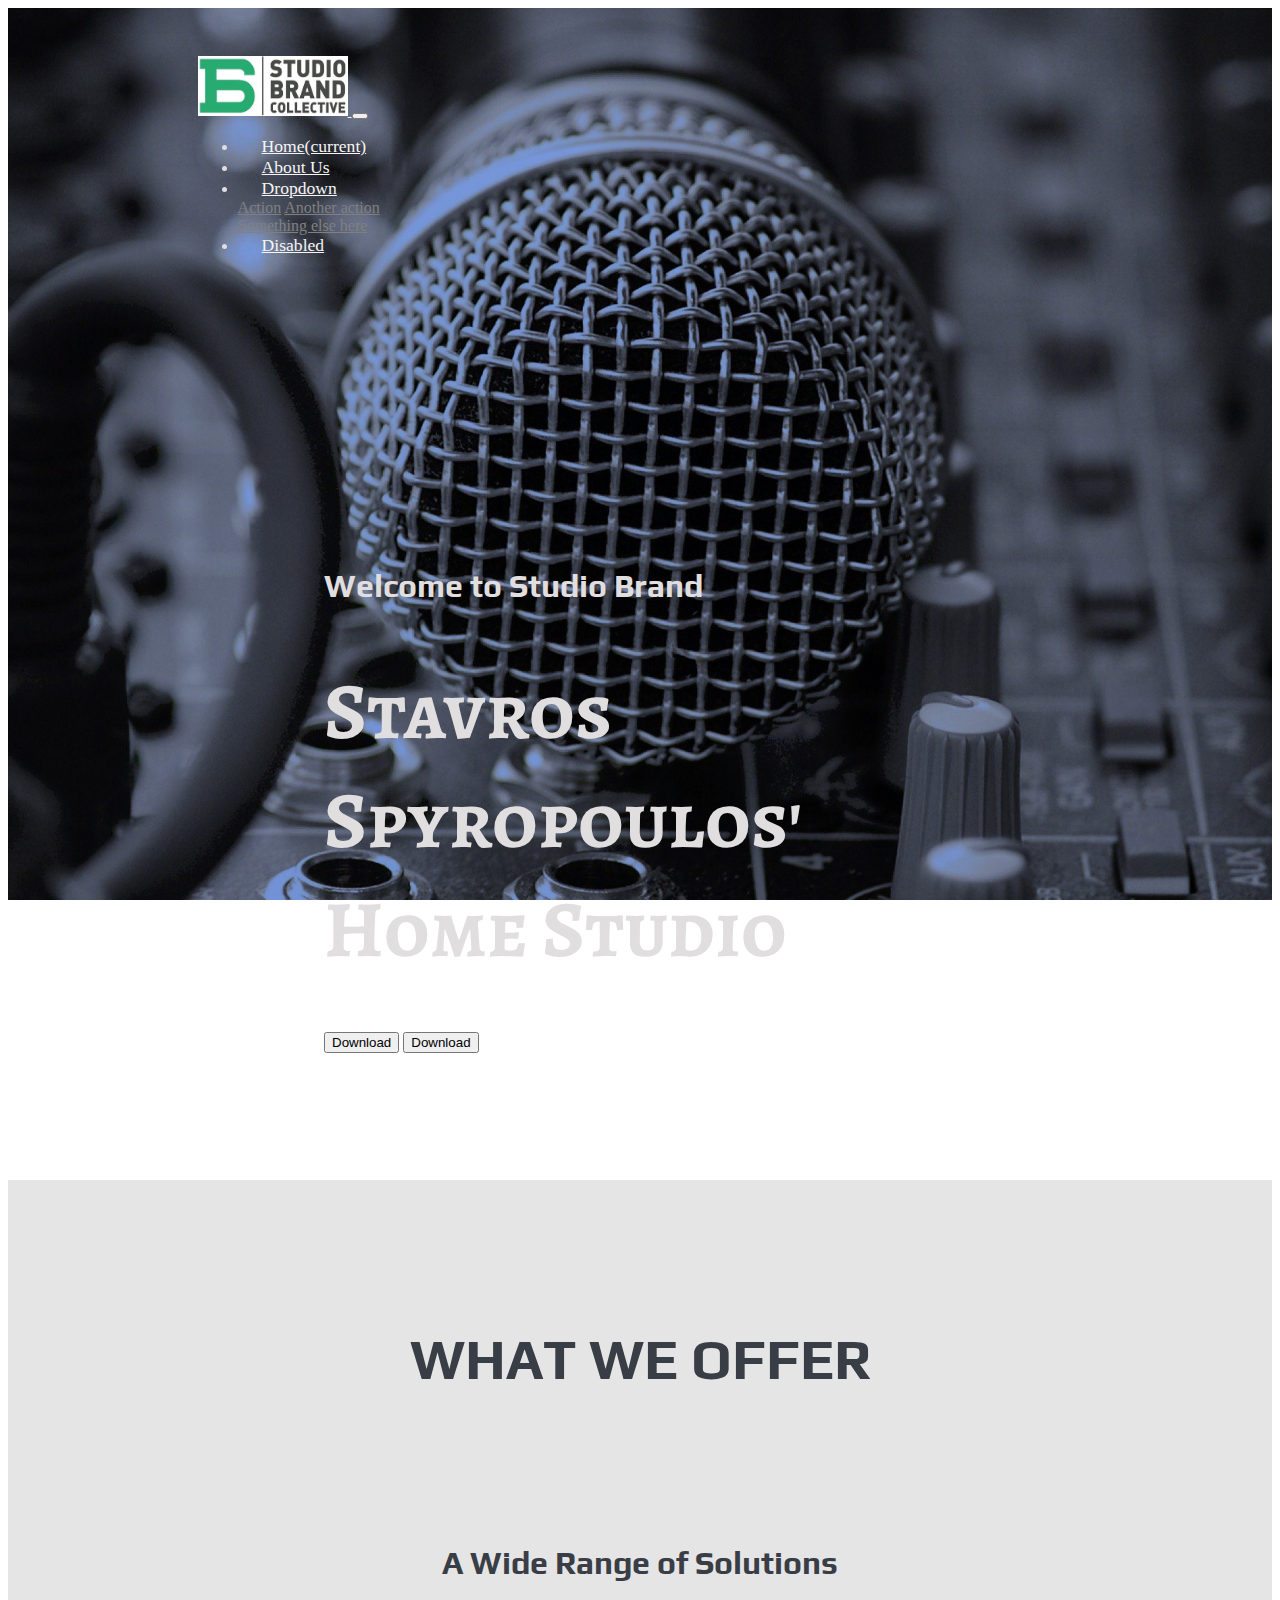
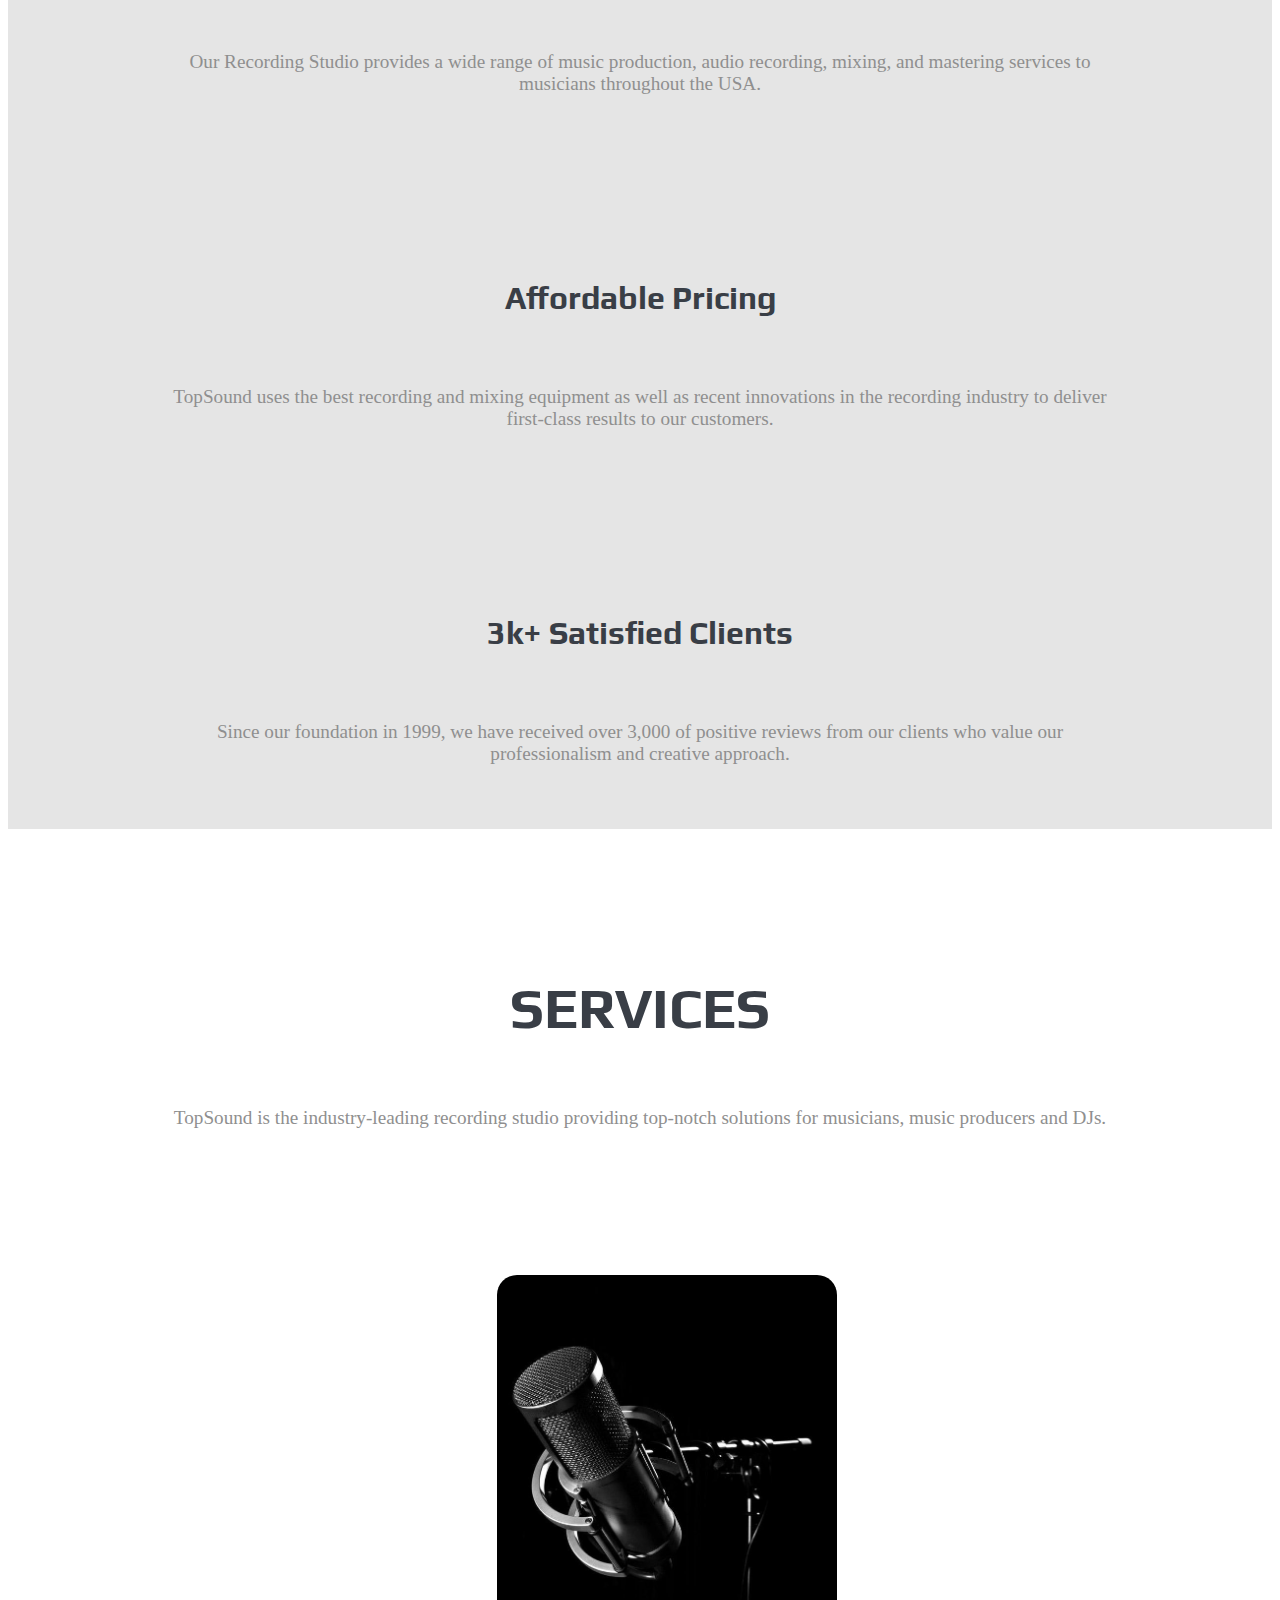
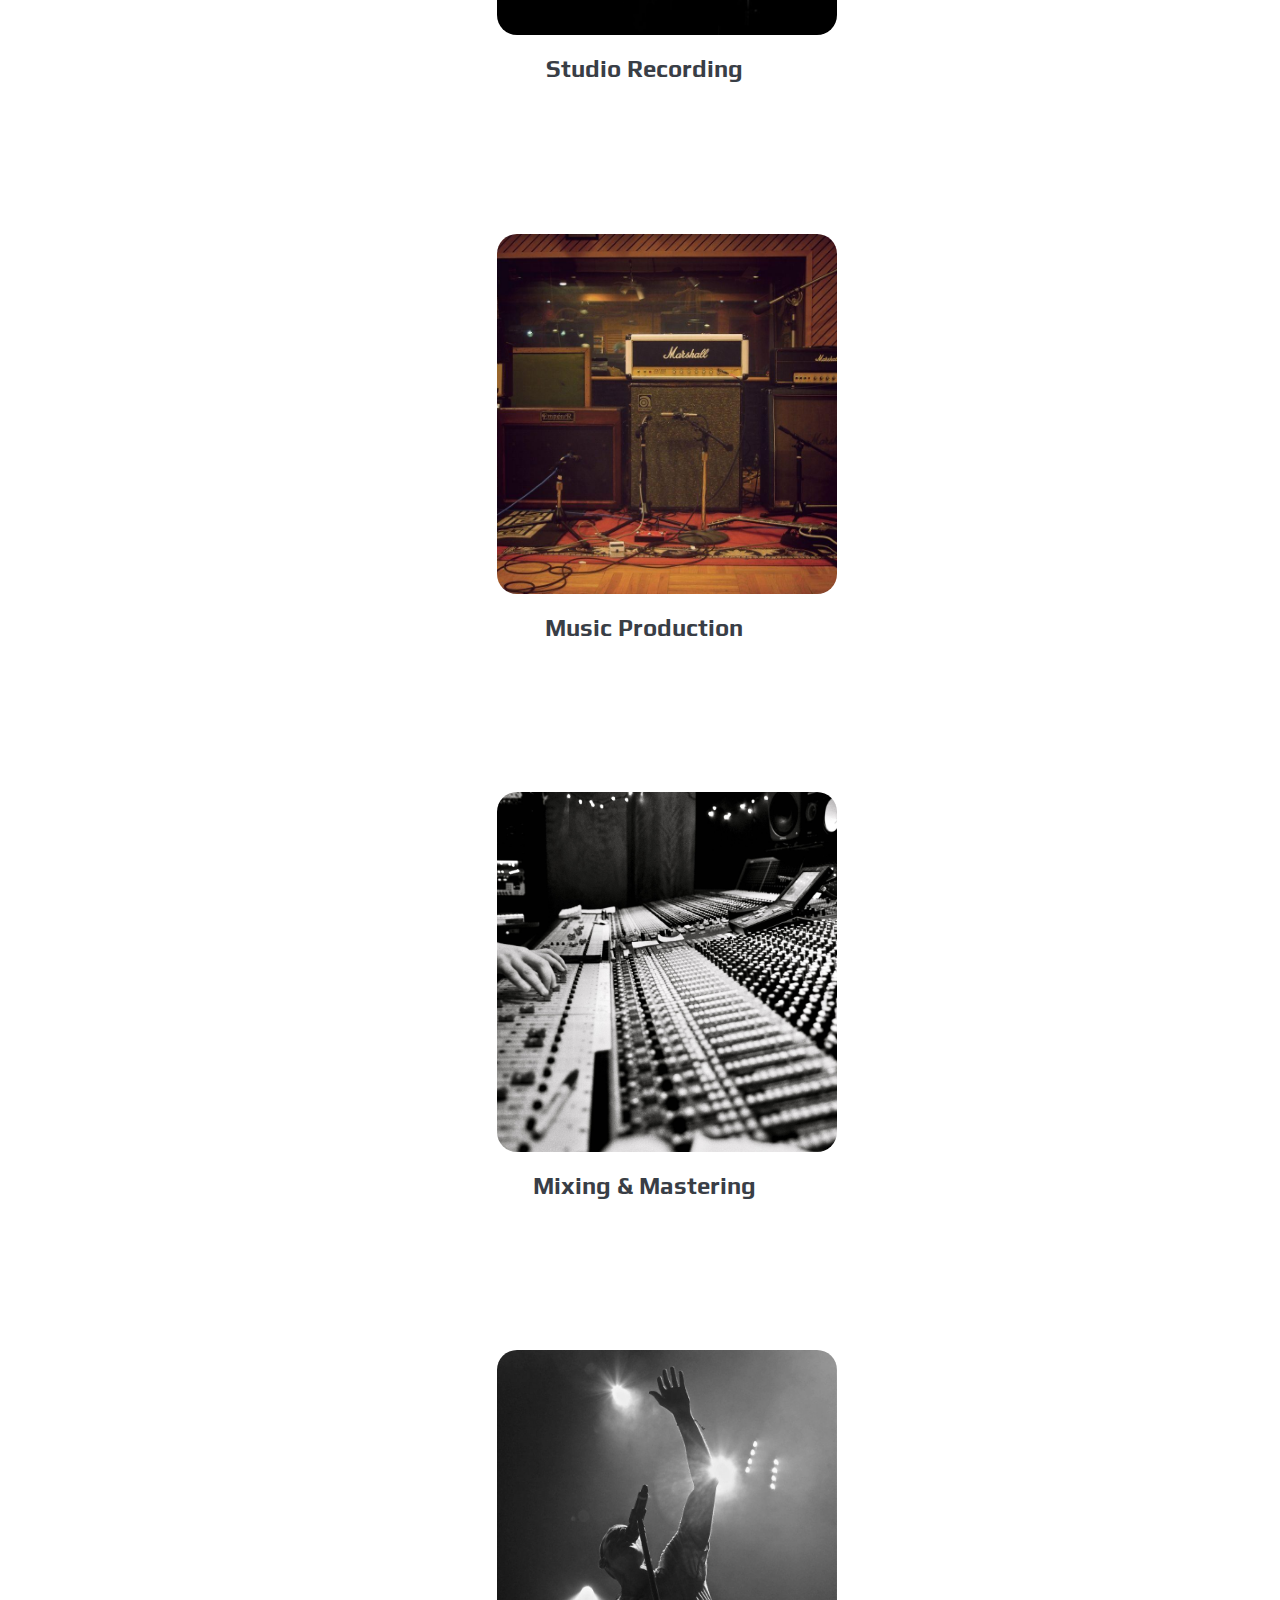
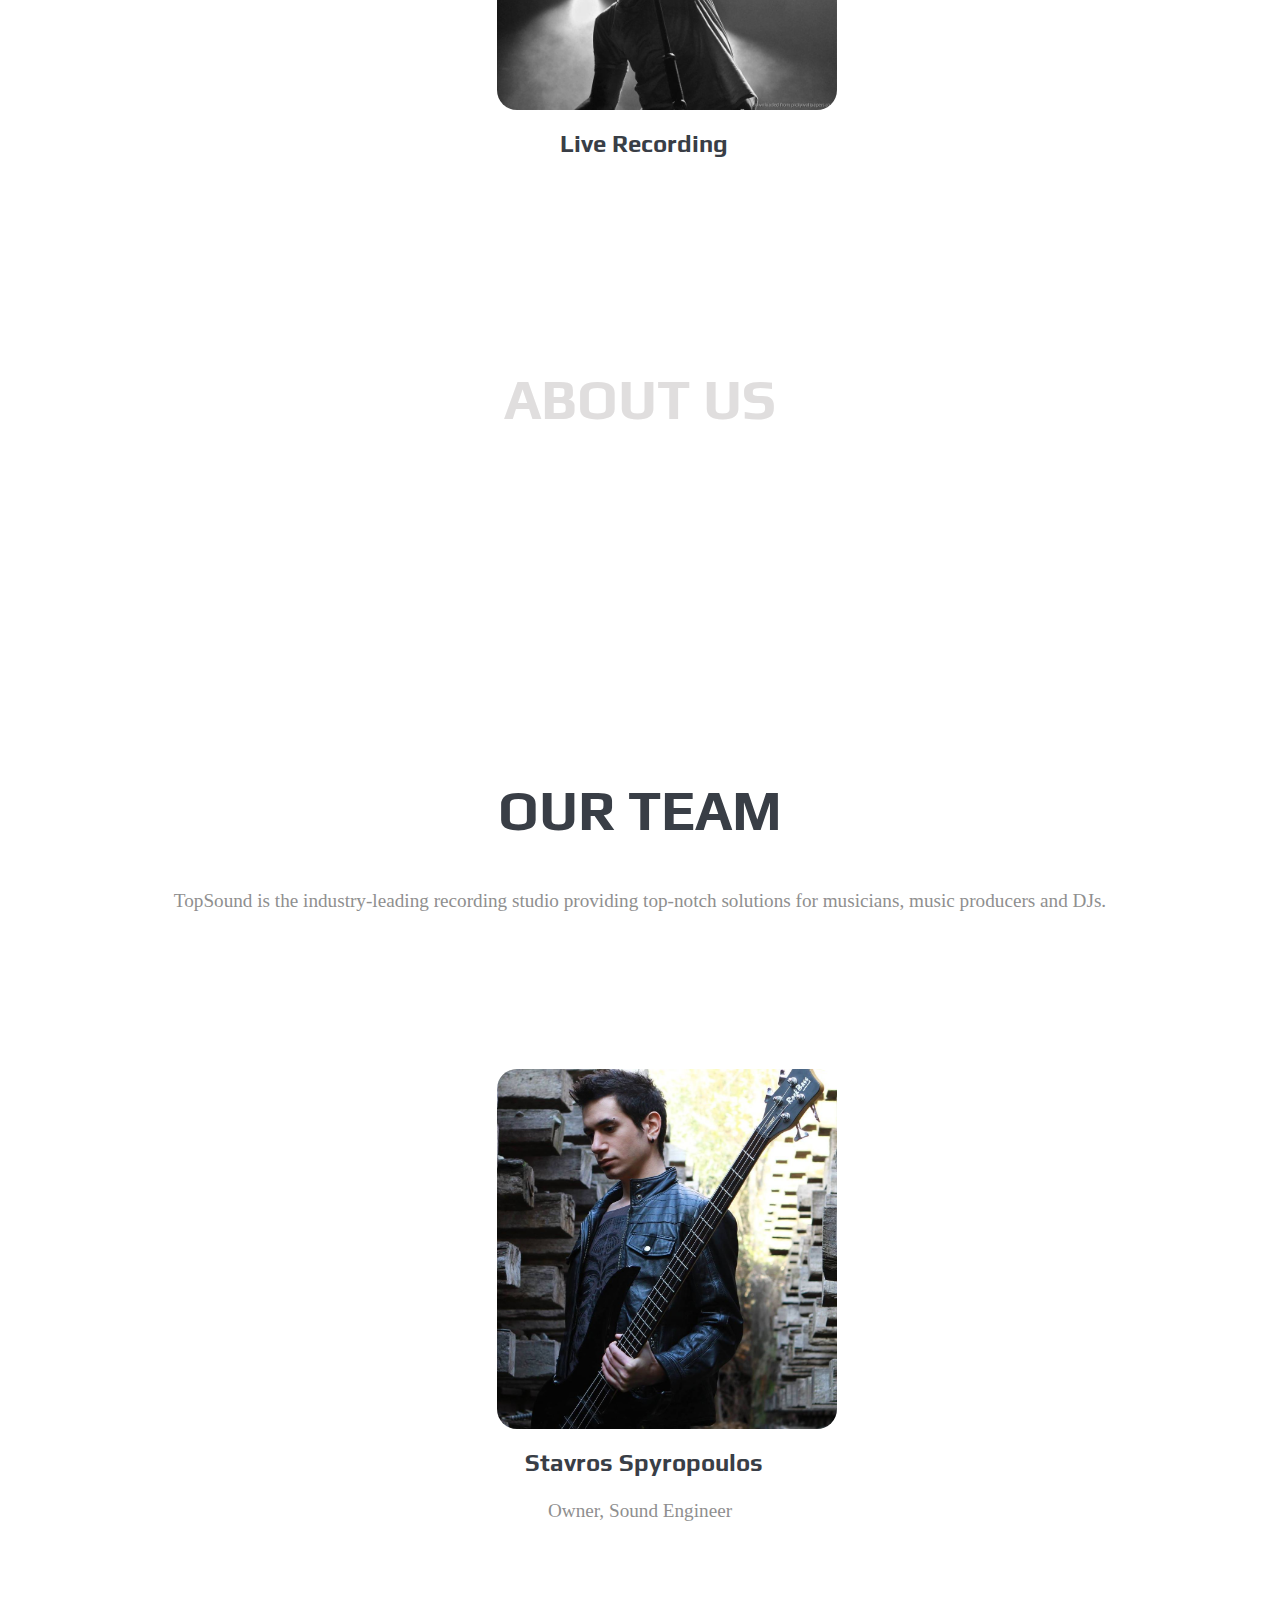
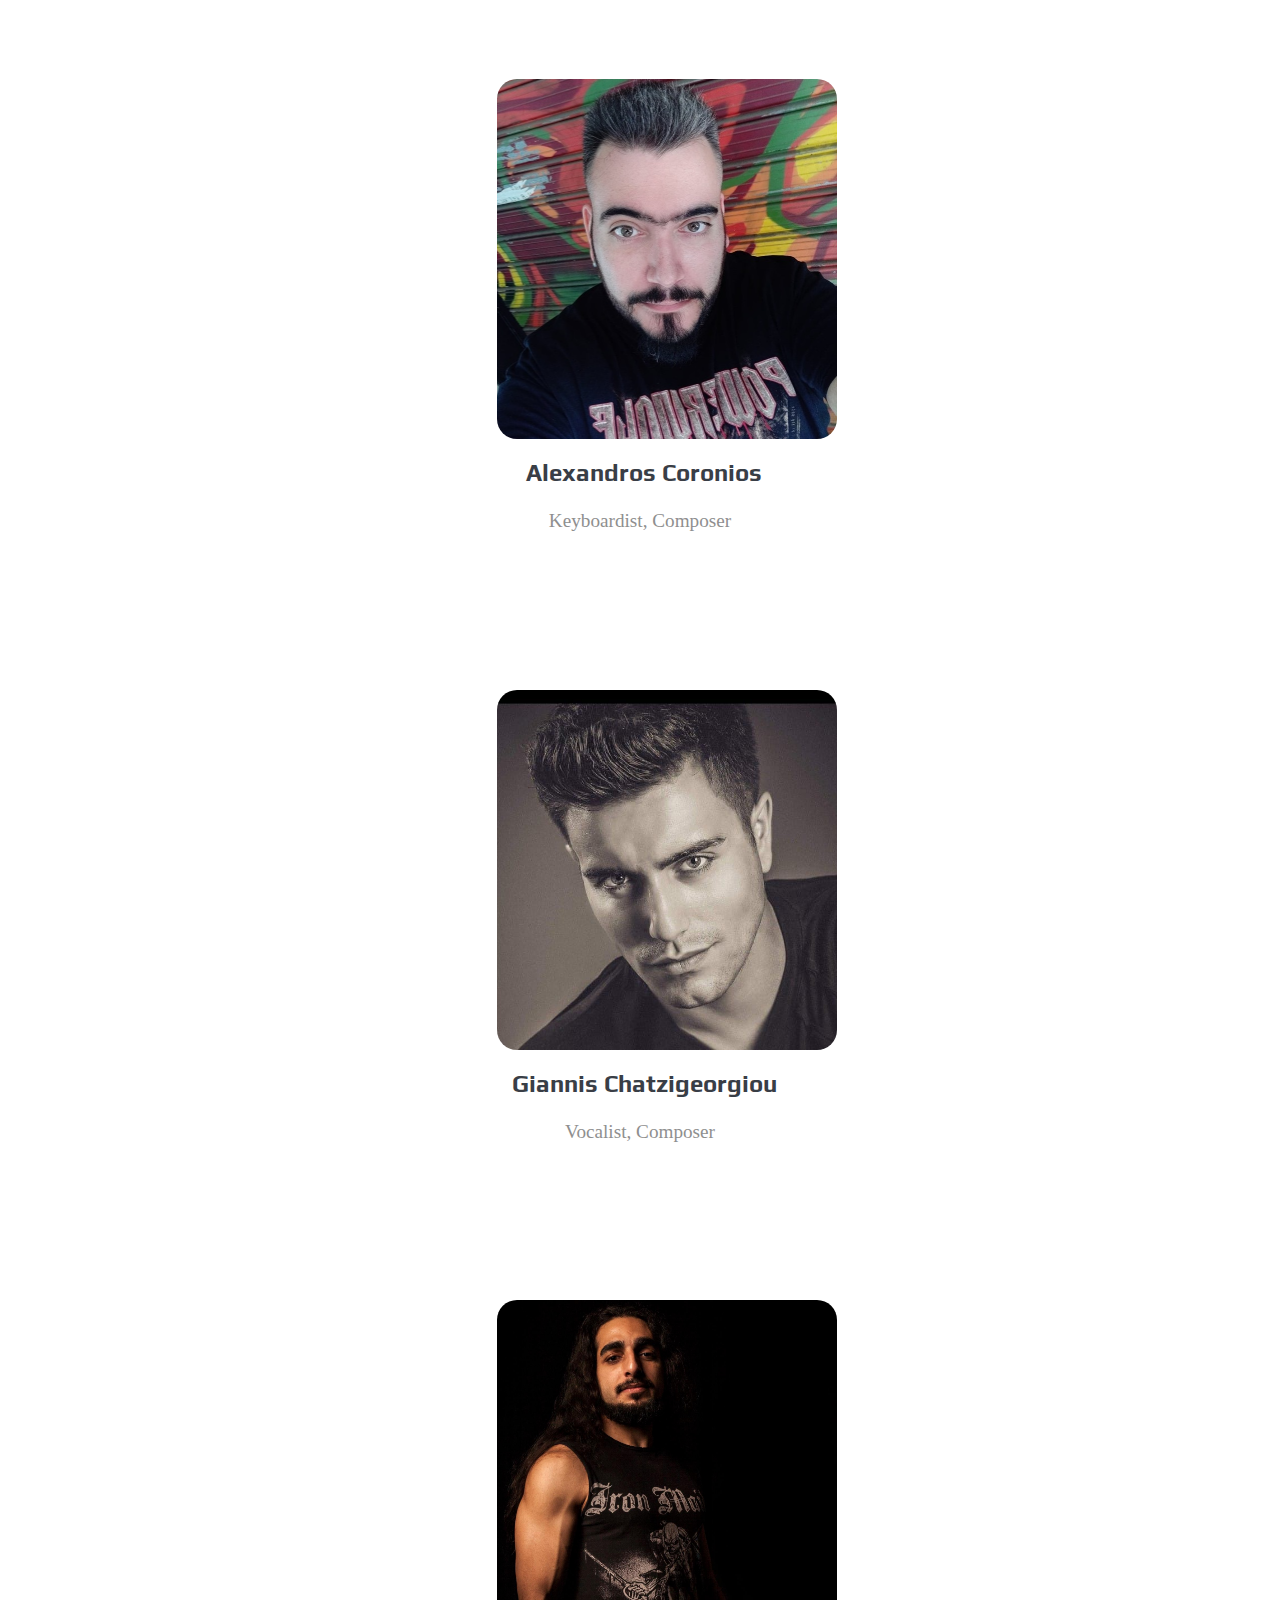
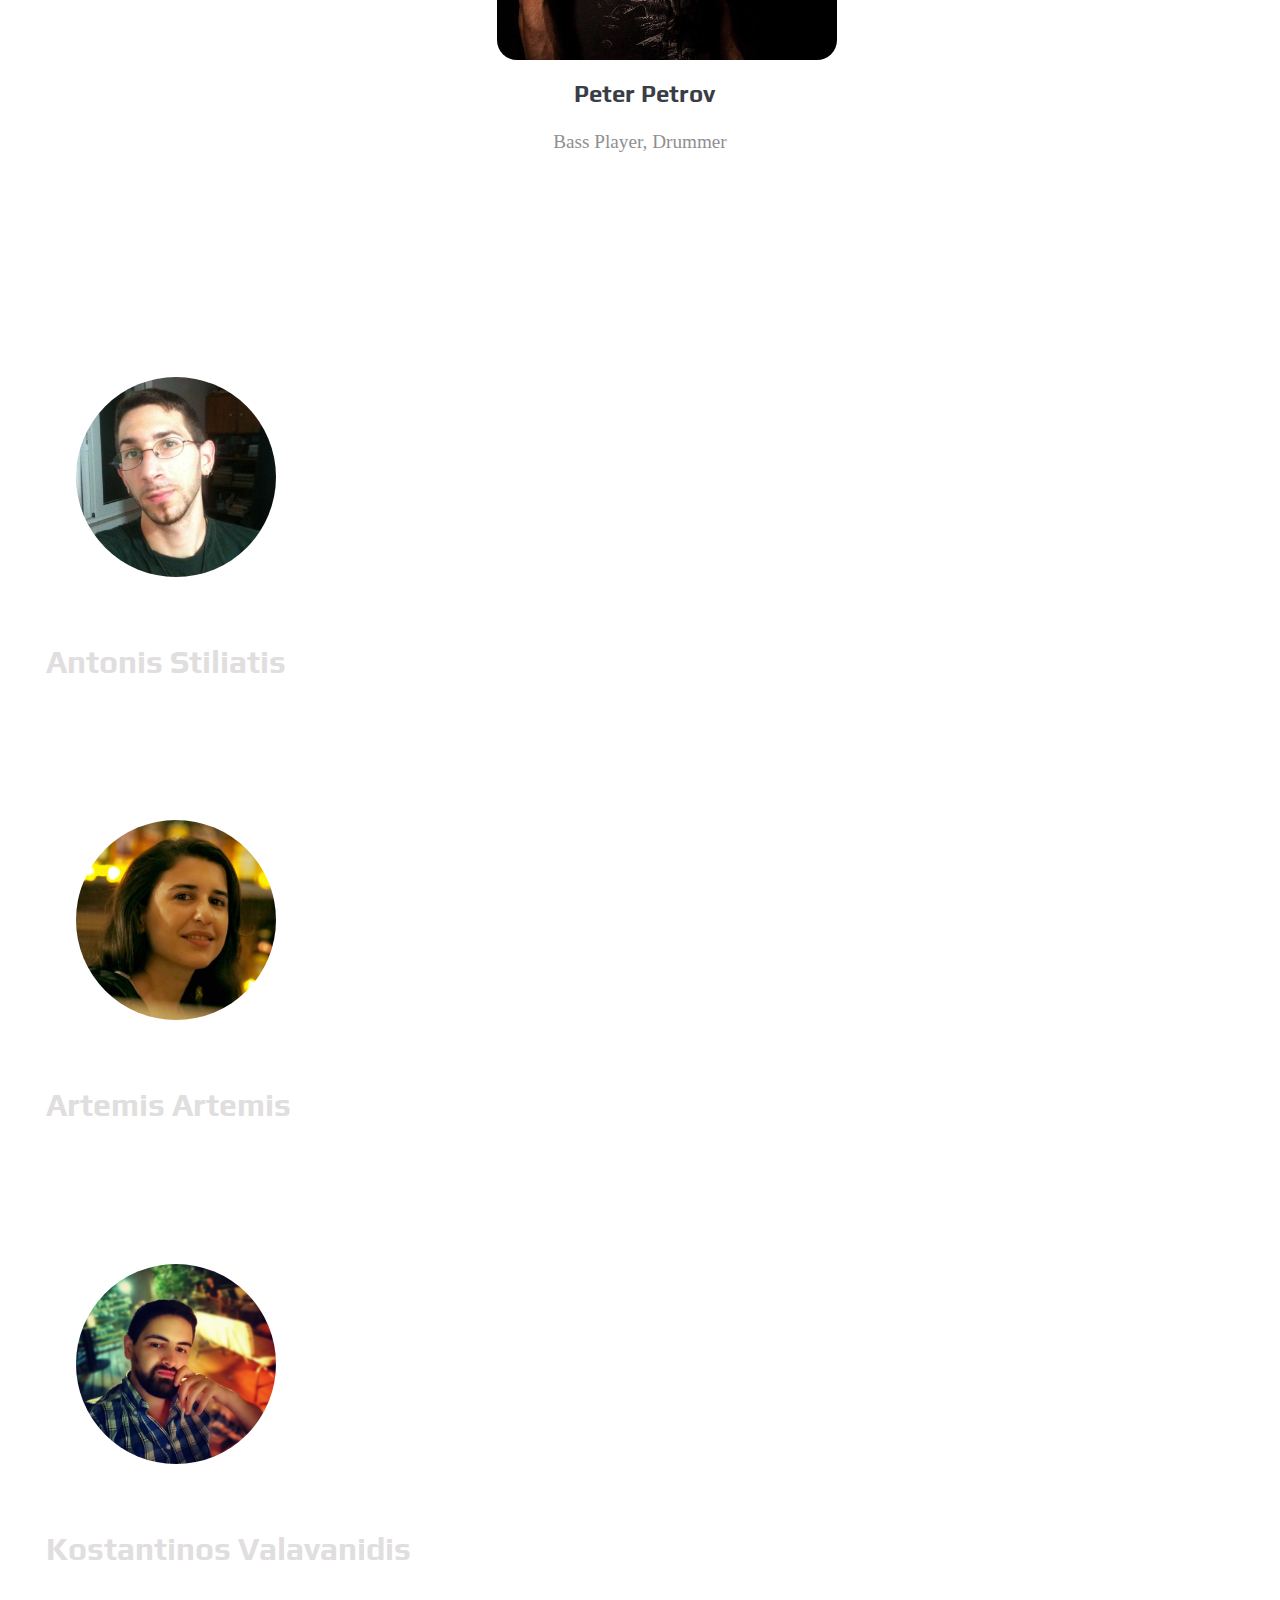
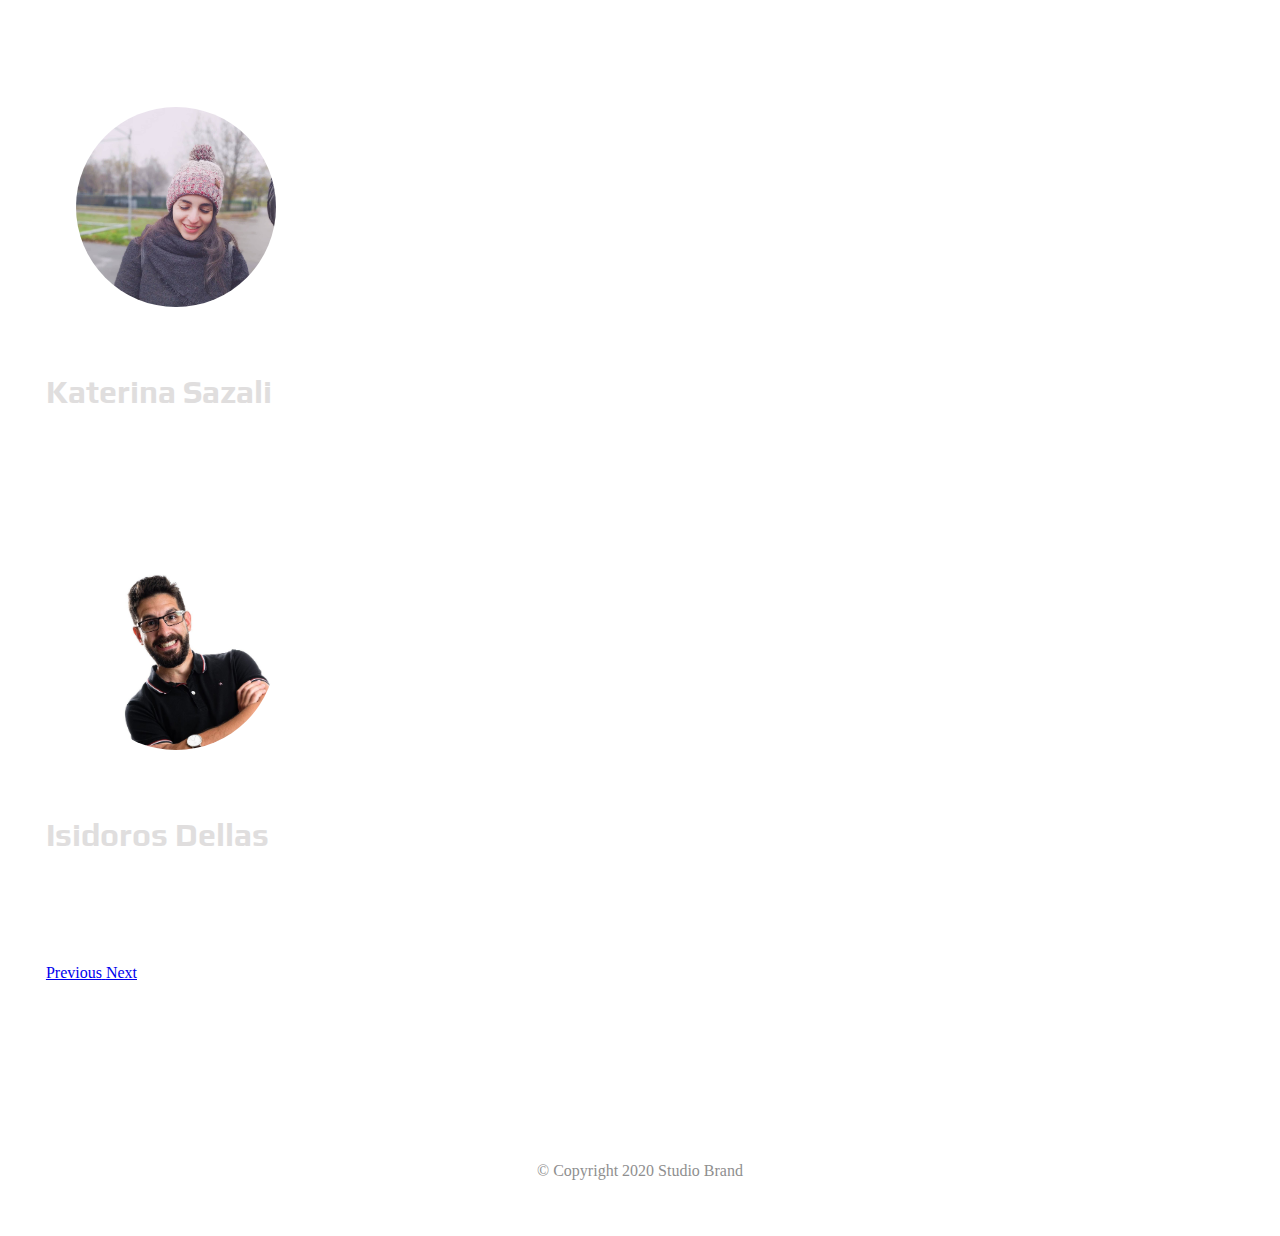
<file: index.html>
<!doctype html>
<html lang="en">

<head>
  <!-- Required meta tags -->
  <meta charset="utf-8">
  <meta name="viewport" content="width=device-width, initial-scale=1, shrink-to-fit=no">
  <title>Spyropoulos' Home Studio</title>

  <!-- Google Fonts -->

  <link href="https://fonts.googleapis.com/css2?family=Alegreya+SC:wght@400;500;700;800&family=Play:wght@400;700&family=Varela+Round&display=swap" rel="stylesheet">

  <!-- CSS Stylesheets -->
  <link rel="stylesheet" href="https://stackpath.bootstrapcdn.com/bootstrap/4.5.0/css/bootstrap.min.css" integrity="sha384-9aIt2nRpC12Uk9gS9baDl411NQApFmC26EwAOH8WgZl5MYYxFfc+NcPb1dKGj7Sk" crossorigin="anonymous">
  <link rel="stylesheet" href="css/styles.css">

  <!-- Favicon -->
  <link rel="icon" href="favicon.ico">

  <!-- Font Awesome -->
  <link rel="stylesheet" href="https://use.fontawesome.com/releases/v5.13.0/css/all.css" integrity="sha384-Bfad6CLCknfcloXFOyFnlgtENryhrpZCe29RTifKEixXQZ38WheV+i/6YWSzkz3V" crossorigin="anonymous">

</head>

<body>

  <section id="title">

    <div class="container-fluid bg-specs">

      <!-- Nav Bar -->

      <nav class="navbar fixed-top navbar-expand-lg navbar-light bg-transparent nav-size">
        <a class="navbar-brand" href="#">
          <img class="brand-img" src="images/brand1.jpg" width="150" height="60" alt="Studio's Brand Name" loading="lazy">
        </a>
        <button class="navbar-toggler" type="button" data-toggle="collapse" data-target="#navbarSupportedContent" aria-controls="navbarSupportedContent" aria-expanded="false" aria-label="Toggle navigation">
          <span class="navbar-toggler-icon"></span>
        </button>

        <div class="collapse navbar-collapse" id="navbarSupportedContent">
          <ul class="navbar-nav ml-auto">
            <li class="nav-item active">
              <a class="nav-link" href="#">Home<span class="sr-only">(current)</span></a>
            </li>
            <li class="nav-item">
              <a class="nav-link" href="about-us.html">About Us</a>
            </li>
            <li class="nav-item dropdown">
              <a class="nav-link dropdown-toggle" href="#" id="navbarDropdown" role="button" data-toggle="dropdown" aria-haspopup="true" aria-expanded="false">
                Dropdown
              </a>
              <div class="dropdown-menu" aria-labelledby="navbarDropdown">
                <a class="dropdown-item" href="#">Action</a>
                <a class="dropdown-item" href="#">Another action</a>
                <div class="dropdown-divider"></div>
                <a class="dropdown-item" href="#">Something else here</a>
              </div>
            </li>
            <li class="nav-item">
              <a class="nav-link disabled" href="#" tabindex="-1" aria-disabled="true">Disabled</a>
            </li>
          </ul>
        </div>
      </nav>


      <!-- Title -->


      <div class="text-center intro">
        <h3>Welcome to Studio Brand</h3>
        <h1>Stavros Spyropoulos' Home Studio</h1>
        <button type="button" class="btn btn-dark btn-lg download-button"><i class="fab fa-apple"></i> Download</button>
        <button type="button" class="btn btn-outline-light btn-lg download-button"><i class="fab fa-google-play"></i> Download</button>
      </div>
    </div>
  </section>


  <!-- Features -->


  <section id="features">
    <div>
      <h2 class="color-class">WHAT WE OFFER</h2>
      <div class="row">
        <div class="feature-box col-lg-4">
          <i class="fas fa-check-circle fa-4x font-awesome-icon"></i>
          <h3 class="color-class">A Wide Range of Solutions</h3>
          <p>Our Recording Studio provides a wide range of music production, audio recording, mixing, and mastering services to musicians throughout the USA.</p>
        </div>

        <div class="feature-box col-lg-4">
          <i class="fas fa-check-circle fa-4x font-awesome-icon"></i>
          <h3 class="color-class">Affordable Pricing</h3>
          <p>TopSound uses the best recording and mixing equipment as well as recent innovations in the recording industry to deliver first-class results to our customers.</p>
        </div>

        <div class="feature-box col-lg-4">
          <i class="fas fa-check-circle fa-4x font-awesome-icon"></i>
          <h3 class="color-class">3k+ Satisfied Clients</h3>
          <p>Since our foundation in 1999, we have received over 3,000 of positive reviews from our clients who value our professionalism and creative approach.</p>
        </div>
      </div>
    </div>


  </section>


  <!-- Services -->


  <section id="services">

    <h2>SERVICES</h2>
    <p>TopSound is the industry-leading recording studio providing top-notch solutions for musicians, music producers and DJs.</p>
    <div class="row">
      <div class="service-box col-lg-3 col-md-6">
        <img class="img-fluid img-position-right" src="images/m2.jpg" alt="mic-picture">
        <h3>Studio Recording</h3>
      </div>

      <div class="service-box col-lg-3 col-md-6">
        <img class="img-fluid" src="images/rh1.jpg" alt="music-production-picture">
        <h3>Music Production</h3>
      </div>

      <div class="service-box col-lg-3 col-md-6">
        <img class="img-fluid" src="images/bgimg4.jpg" alt="mixer-picture">
        <h3>Mixing & Mastering</h3>
      </div>
      <div class="service-box col-lg-3 col-md-6">
        <img class="img-fluid img-position-right" src="images/s1.jpg" alt="singer-picture">
        <h3>Live Recording</h3>
      </div>
    </div>


  </section>


  <!-- About Us -->


  <section id="about-us">

    <div class="container-fluid bg1-specs">
      <div class="row">
        <div class="col-sm">
          <h2>ABOUT US</h2>
          <p class="bright">TopSound is the industry-leading recording studio providing top-notch solutions for musicians, music producers and DJs.</p>
        </div>
      </div>
    </div>

  </section>


  <!-- Contribution -->


  <section id="contribution">

    <h2>OUR TEAM</h2>
    <p>TopSound is the industry-leading recording studio providing top-notch solutions for musicians, music producers and DJs.</p>
    <div class="row">
      <div class="service-box col-lg-3 col-md-6">
        <img class="img-fluid img-position-right" src="images/stavros.jpg" alt="mic-picture">
        <h3>Stavros Spyropoulos</h3>
        <p>Owner, Sound Engineer</p>
      </div>

      <div class="service-box col-lg-3 col-md-6">
        <img class="img-fluid img-position-right" src="images/alex.jpg" alt="music-production-picture">
        <h3>Alexandros Coronios</h3>
        <p>Keyboardist, Composer</p>
      </div>

      <div class="service-box col-lg-3 col-md-6">
        <img class="img-fluid" src="images/giannis.jpg" alt="mixer-picture">
        <h3>Giannis Chatzigeorgiou</h3>
        <p>Vocalist, Composer</p>
      </div>
      <div class="service-box col-lg-3 col-md-6">
        <img class="img-fluid img-position-right" src="images/peter.jpg" alt="singer-picture">
        <h3>Peter Petrov</h3>
        <p>Bass Player, Drummer</p>
      </div>
    </div>


  </section>


  <!-- Testimonials -->


  <section class="bg-specs colored-section text-center" id="testimonials">

    <div id="carouselExampleControls" class="carousel slide" data-interval="4500">
      <div class="carousel-inner">
        <div class="carousel-item container-fluid active">
          <img class="img-test" src="images/ado.jpg" class="d-block w-100" alt=">Antonis-Picture">
          <h3>Antonis Stiliatis</h3>
          <i class="fas fa-quote-left fa-2x"></i>
          <p class="bright">Lorem ipsum dolor sit amet, consectetur adipiscing elit, sed do eiusmod tempor incididunt ut labore et dolore</p>
        </div>
        <div class="carousel-item container-fluid">
          <img class="img-test" src="images/art.jpg" class="d-block w-100" alt="Artemis-Picture">
          <h3>Artemis Artemis</h3>
          <i class="fas fa-quote-left fa-2x"></i>
          <p class="bright">Lorem ipsum dolor sit amet, consectetur adipiscing elit, sed do eiusmod tempor incididunt ut labore et dolore</p>
        </div>
        <div class="carousel-item container-fluid">
          <img class="img-test" src="images/din.jpg" class="d-block w-100" alt="Kostantinos-Picture">
          <h3>Kostantinos Valavanidis</h3>
          <i class="fas fa-quote-left fa-2x"></i>
          <p class="bright">Lorem ipsum dolor sit amet, consectetur adipiscing elit, sed do eiusmod tempor incididunt ut labore et dolore</p>
        </div>
        <div class="carousel-item container-fluid">
          <img class="img-test" src="images/kat.jpg" class="d-block w-100" alt="Katerina-Picture">
          <h3>Katerina Sazali</h3>
          <i class="fas fa-quote-left fa-2x"></i>
          <p class="bright">Lorem ipsum dolor sit amet, consectetur adipiscing elit, sed do eiusmod tempor incididunt ut labore et dolore</p>
        </div>
        <div class="carousel-item container-fluid">
          <img class="img-test" src="images/isi.jpg" class="d-block w-100" alt="Isidoros-Picture">
          <h3>Isidoros Dellas</h3>
          <i class="fas fa-quote-left fa-2x font-awesome-padding"></i>
          <p class="bright">Lorem ipsum dolor sit amet, consectetur adipiscing elit, sed do eiusmod tempor incididunt ut labore et dolore</p>
        </div>
      </div>
      <a class="carousel-control-prev" href="#carouselExampleControls" role="button" data-slide="prev">
        <span class="carousel-control-prev-icon" aria-hidden="true"></span>
        <span class="sr-only">Previous</span>
      </a>
      <a class="carousel-control-next" href="#carouselExampleControls" role="button" data-slide="next">
        <span class="carousel-control-next-icon" aria-hidden="true"></span>
        <span class="sr-only">Next</span>
      </a>
    </div>


  </section>


  <!-- Footer -->


  <footer class="white-section" id="footer">
    <div class="container-fluid">
      <i class="social-icon fab fa-2x fa-facebook-f"></i>
      <i class="social-icon fab fa-2x fa-twitter"></i>
      <i class="social-icon fab fa-2x fa-instagram"></i>
      <i class="social-icon fas fa-2x fa-envelope"></i>
      <p>© Copyright 2020 Studio Brand</p>
    </div>
  </footer>




  <!-- Bootstrap Scripts -->
  <script src="https://code.jquery.com/jquery-3.5.1.slim.min.js" integrity="sha384-DfXdz2htPH0lsSSs5nCTpuj/zy4C+OGpamoFVy38MVBnE+IbbVYUew+OrCXaRkfj" crossorigin="anonymous"></script>
  <script src="https://cdn.jsdelivr.net/npm/popper.js@1.16.0/dist/umd/popper.min.js" integrity="sha384-Q6E9RHvbIyZFJoft+2mJbHaEWldlvI9IOYy5n3zV9zzTtmI3UksdQRVvoxMfooAo" crossorigin="anonymous"></script>
  <script src="https://stackpath.bootstrapcdn.com/bootstrap/4.5.0/js/bootstrap.min.js" integrity="sha384-OgVRvuATP1z7JjHLkuOU7Xw704+h835Lr+6QL9UvYjZE3Ipu6Tp75j7Bh/kR0JKI" crossorigin="anonymous"></script>
  <script src="javascript/index.js" charset="utf-8"></script>

</body>

</html>
</file>
<file: css/styles.css>
html, body {
    max-width: 100%;
    overflow-x: hidden;
}

h1 {
  margin-bottom: 3rem;
  font-size: 5rem;
  font-family: Alegreya SC;
}

h2 {
  font-size: 3.5rem;
  font-weight: bold;
  text-align: center;
  margin-bottom: 2rem;
  font-family: Play;
}

h3 {
  font-size: 2rem;
  font-family: Play;
}

p {
  color: #8f8f8f;
  font-size: 1.2rem;
  text-align: center;
  padding: 4% 0 0;
}

.bright {
  color: #fff;
}


/* Nav Bar */

.nav-size {
  padding: 3rem 15%;
}

.navbar a {
  color: #f5f5f5 !important;
}

.nav-link {
  font-size: 1.1rem;
  margin-left: 1.5rem;
}


/* Background */

.bg-specs {
  background-image: url("../images/bgimg1.jpg");
  background-position: center center;
  background-attachment: fixed;
  background-size: cover;
  color: #e0dede;
}

.dropdown-menu a {
  color: grey !important;
}


/* Title */

#title .intro {
  padding: 17% 25% 10%;
}

#title h2, h3 {
  color: #e0dede;
}


/* Features */

.color-class {
  color: #393e46;
}

#features {
  background-color: #e5e5e5;
  padding: 8% 6% 0;
}

.feature-box {
  text-align: center;
  padding: 8% 8% 4%;
}

.font-awesome-icon:hover {
  color: #ff4c68;
}

.font-awesome-icon {
  color: #ef8172;
  margin-bottom: 1rem;
}


/* Services */

#services {
  padding: 8% 8% 5%;
}

#services h2 {
  margin-bottom: 1.5rem;
  color: #393e46;
}

#services h3 {
  margin-left: .5rem;
  margin-top: 1rem;
  font-size: 1.5rem;
  font-weight: 600;
  color: #393e46;
}

.img-fluid {
  margin-left: 5%;
  margin-top: 12%;
  border-radius: 20px;
  width: 340px;
  height: 360px;
  object-fit: cover;
}

.row .img-position-right {
  object-position: right top;
}

.service-box {
  text-align: center;
}


/* About Us */

.bg1-specs {
  background-image: url("../images/bgimg2.jpg");
  background-position: center center;
  background-attachment: fixed;
  background-size: cover;
  padding: 6% 0;
  color: #e0dede;
}


/* Contribution */

#contribution {
  padding: 8% 8% 5%;
}

#contribution h2 {
  margin-bottom: 3rem;
  color: #393e46;
}

#contribution h3 {
  margin-left: .5rem;
  margin-top: 1rem;
  font-size: 1.5rem;
  font-weight: 600;
  color: #393e46;
}

#contribution p {
  padding: 1%;
  padding-top: 0;
}


/* Testimonials */

#testimonials {
  background-image: url("../images/bgimg3.jpg");
  padding: 8% 3% 5%;
}

#testimonials p {
  padding: 0;
}

.fa-quote-left {
  padding: 1.5rem;
}

.img-test {
  margin: 30px;
  border-radius: 100%;
  width: 200px;
  height: 200px;
  object-fit: cover;
}


/* Footer */

#footer {
  text-align: center;
  padding: 2rem 0;
}

#footer p {
  font-size: 1rem;
}

.social-icon {
  margin: 40px 15px 20px;
}

.social-icon:hover {
  color: #ff4c68;
}

@media (max-width: 985px) {

  h1 {
    font-size: 3.5rem;
    padding: 0 15% 0;
  }

  h2 {
    font-size: 2.1rem;
    padding: 0 15% 0;
  }

  h3 {
    font-size: 1.5rem;
    padding: 0 15% 0;
  }

  #contribution p {
    padding: 0 8% 0;
  }

  #title .intro {
    padding: 24% 15% 10%;
  }

  #features h2 {
    margin-top: 3rem;
  }

  #services h2 {
    margin-top: 1rem;
  }

  #services h3 {
    margin-left: .3rem;
    margin-top: 1rem;
  }

  #contribution {
    padding: 8% 12% 5%;
  }

  #services {
    padding: 8% 12% 5%;
  }

  .img-fluid {
    margin-left: 1rem;
    margin-right: 1rem;
    margin-top: 3rem;
    width: 295px;
    height: 310px;
  }
}

@media (max-width: 650px) {

  h1 {
    font-size: 2rem;
    padding: 0 20% 0;
  }

  h2 {
    font-size: 1.5rem;
    padding: 0 20% 0;
  }

  h3 {
    font-size: 1.2rem;
    padding: 0;
    margin-top: 2rem;
  }

  p {
    font-size: 1rem;
    padding: 1.5rem 12% 0;
  }

  #services h3 {
    font-size: 1.3rem;
  }

  #contribution p {
    padding: 0 12% 0;
  }

  #contribution h3 {
    font-size: 1.3rem;
  }

  #contribution {
    padding: 8% 4% 5% 4%;
  }

  #services {
    padding: 8% 4% 5% 4%;
  }

  #about-us {
    padding-right: 1%;
  }

  .img-fluid {
    margin-left: 1rem;
    margin-right: 1rem;
    margin-top: 3rem;
    width: 285px;
    height: 290px;
  }

  .nav-size {
    padding: 3rem 10%;
  }

  .brand-img {
    width: 135px;
    height: 50px;
  }

  .btn-lg {
    font-size: .8rem;
  }

  .brand-img {
    width: 100px;
    height: 40px;
  }

  #title .intro {
    padding: 35% 0 10%;
  }
}
</file>
